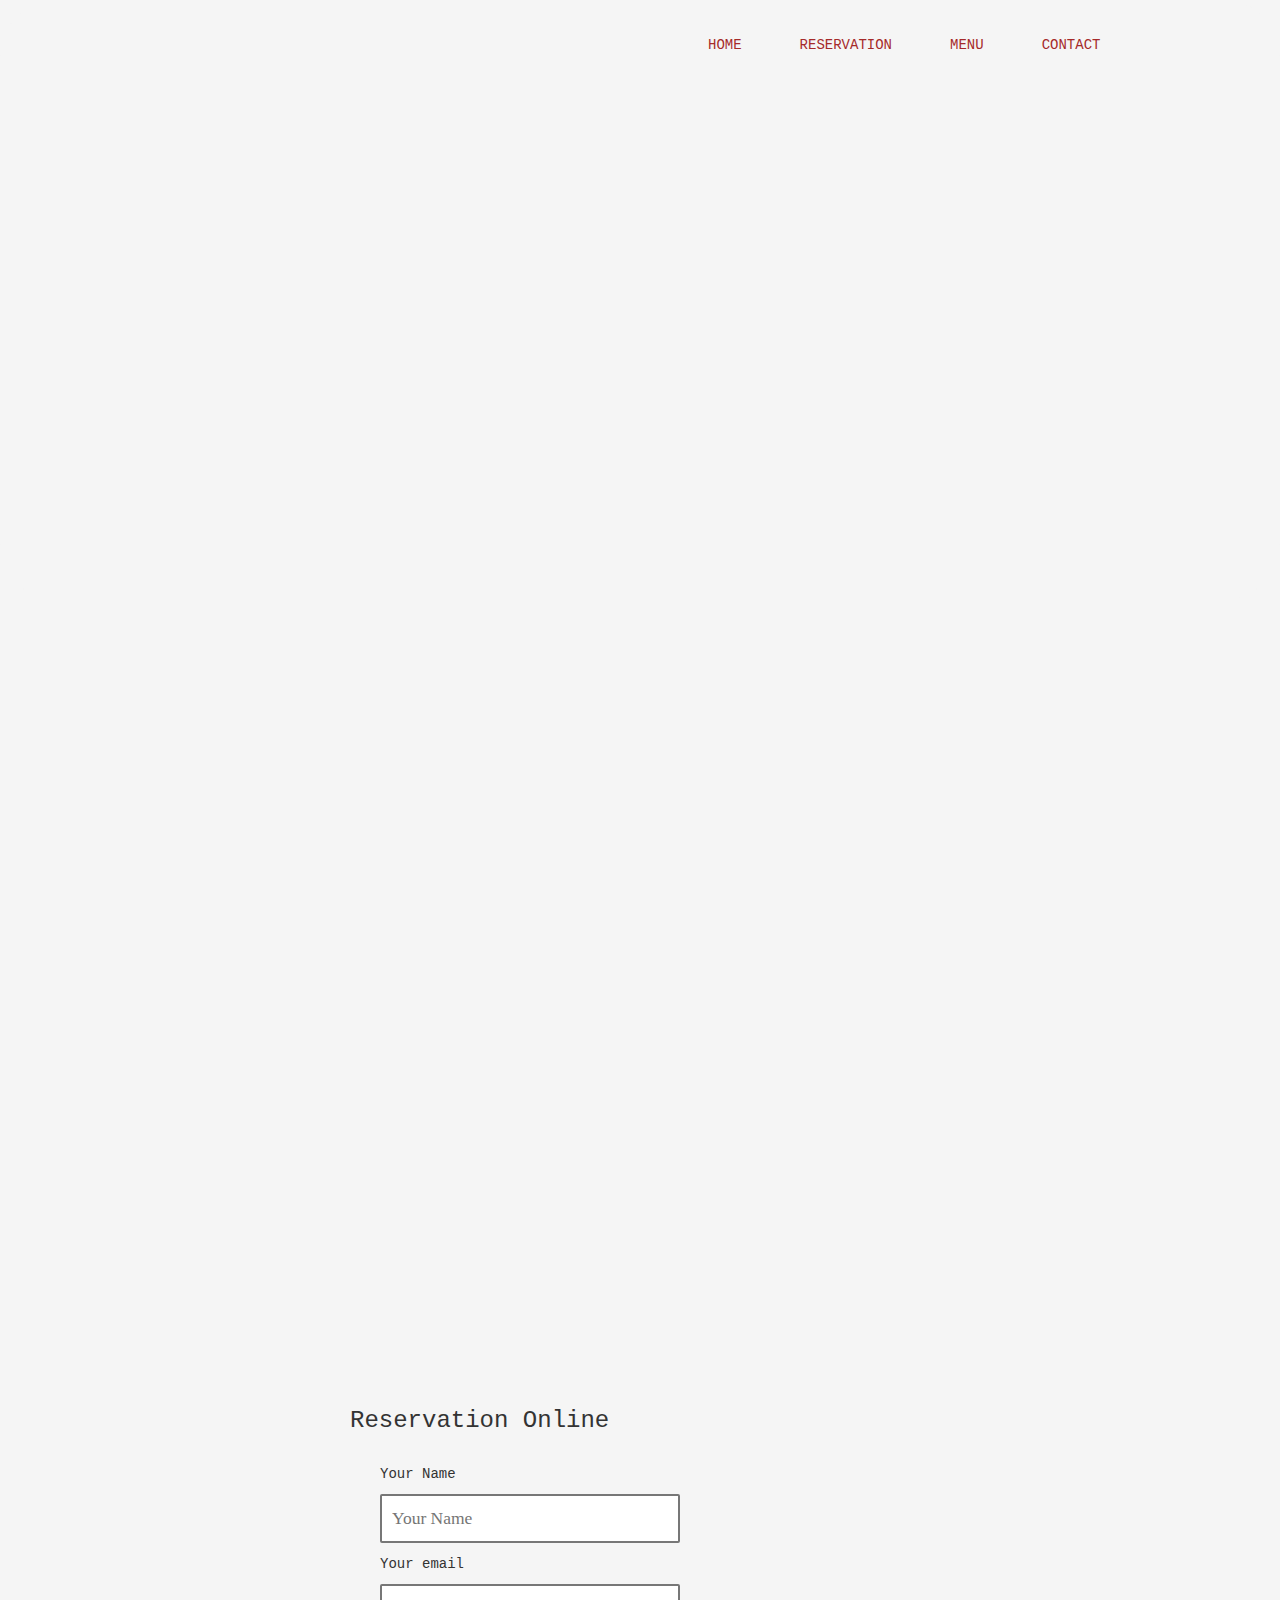
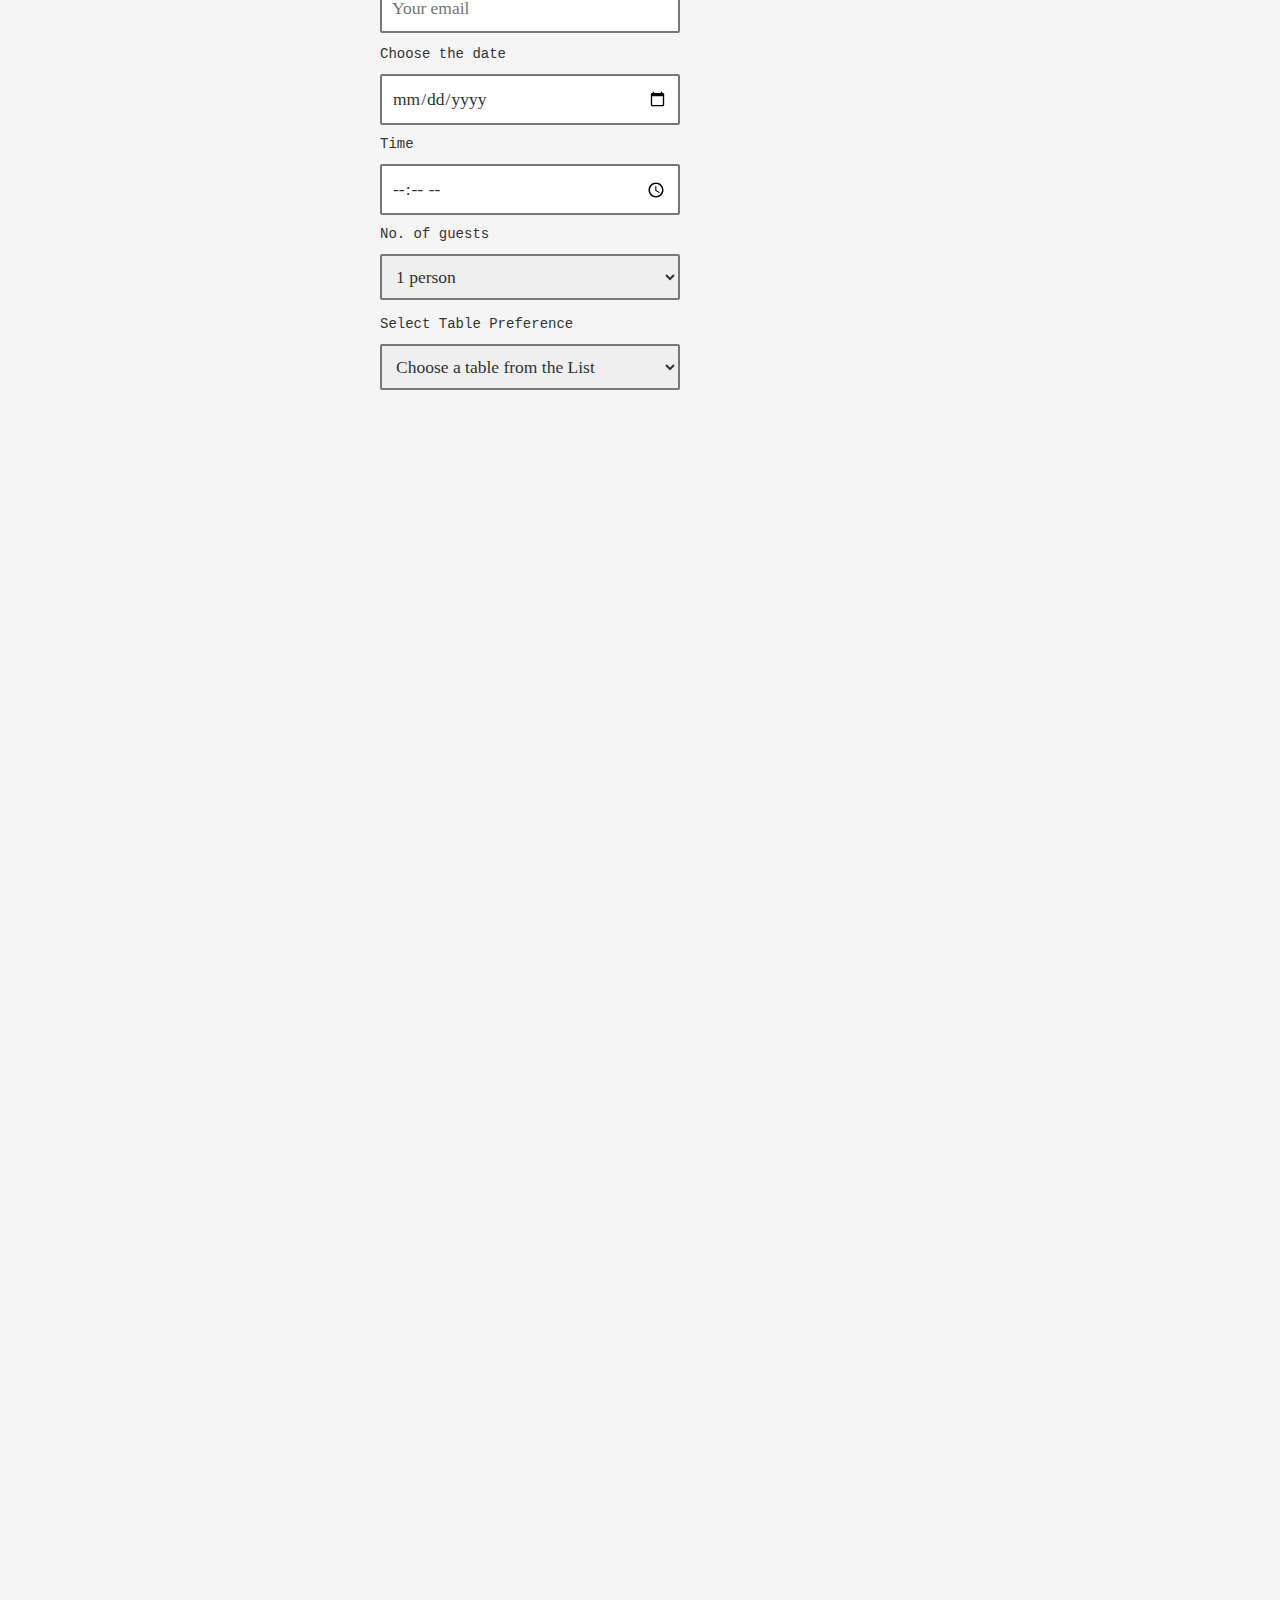
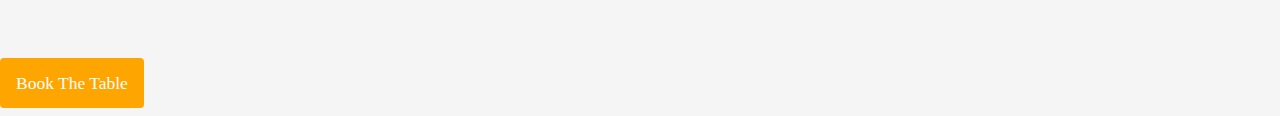
<file: reservation.html>
<!DOCTYPE html>
<html lang="en">
    <head>
        <meta charset="UTF-8">
        <meta name="viewport" content="width=device-width, initial-scale=1.0">
        <meta name="description" content="restaurant">
        <meta name="keywords" content="restaurant">
        <link rel="stylesheet" href="https://maxcdn.bootstrapcdn.com/bootstrap/3.3.7/css/bootstrap.min.css" integrity="sha384-BVYiiSIFeK1dGmJRAkycuHAHRg32OmUcww7on3RYdg4Va+PmSTsz/K68vbdEjh4u" crossorigin="anonymous">
        <script src="https://cdn.jsdelivr.net/npm/@popperjs/core@2.9.2/dist/umd/popper.min.js" integrity="sha384-IQsoLXl5PILFhosVNubq5LC7Qb9DXgDA9i+tQ8Zj3iwWAwPtgFTxbJ8NT4GN1R8p" crossorigin="anonymous"></script>
        <script src="https://cdn.jsdelivr.net/npm/bootstrap@5.0.2/dist/js/bootstrap.min.js" integrity="sha384-cVKIPhGWiC2Al4u+LWgxfKTRIcfu0JTxR+EQDz/bgldoEyl4H0zUF0QKbrJ0EcQF" crossorigin="anonymous"></script>
        <link rel="stylesheet" href="assets/css/style.css">
        <title>restaurant</title>
    </head>
    <body>
        <header>
            <div class="inner-width">
              <a href="#" class="logo"></a>
              <i class="fa-solid fa-bars"></i>
              <nav class="navigation-menu">
                <a href="index.html"><i class="fa-solid fa-house-user"></i>Home</a>
                <a href="reservation.html"><i class="fa-solid fa-calendar-days"></i></i>Reservation</a>
                <a href="menu.html"><i class="fa-regular fa-rectangle-list"></i>Menu</a>
                <a href="contact.html"><i class="fa-solid fa-address-book"></i>Contact</a>
              </nav>
            </div>
          </header>
          <video preload="auto" playsinline autoplay muted loop data-object-fit="cover" poster="">
            <source src="https://player.vimeo.com/external/559960987.sd.mp4?s=324a7f478eefb57438117fdcca448e864c57a695&profile_id=165&oauth2_token_id=57447761" type="video/mp4">
          </video>
          <div class="login-box">
            <div class="left-box">
            <form action="#">
              <h3>Reservation Online</h3>
              <div class="elem-group">
              <p>Your Name</p>
              <input type="text" placeholder="Your Name">
              </div>
              <div class="elem-group">
              <p>Your email</p>
              <input type="email" placeholder="Your email">
              </div>
              <div class="elem-group">
              <p>Choose the date</p>
              <input type="date">
              </div>
              <div class="elem-group">
              <p>Time</p>
              <input type="time">
              </div>
              <div class="elem-group">
              <p>No. of guests</p>
              <select name="select" id="#">
              <option value="1">1 person</option>
              <option value="2">2 persons</option>
              <option value="3">3 persosn</option>
              <option value="4">4 persons</option>
              <option value="5">5 persons</option>
              <option value="5+">5+ persons</option>
              </select>
              </div>
              <div class="elem-group">
                <p>Select Table Preference</p>
                <select name="table_preference" required>
                    <option value="">Choose a table from the List</option>
                    <option value="connecting">Family table</option>
                    <option value="adjoining">Outdoor seating</option>
                    <option value="adjacent">Table for two</option>
                    <option value="adjacent">Table on second floor (sea view)</option>
                </select>
                </form>
              </div>
              <button>Book The Table</button>
             
        
            </div>
            <div class="right-box"></div>    
          
            </div>
          </html>
</file>
<file: assets/css/style.css>
@import url('https://fonts.googleapis.com/css2?family=Caveat&family=Lato:wght@300&display=swap');

body {
    background-position: 0in;
    font-family: 'Courier New', Courier, monospace, sans-serif;
    background-color:whitesmoke;
    overflow: scroll;
    word-wrap: break-word;
    min-height: 100vh;
    position: relative;
    padding-bottom: 58px;
    
    
}
.header-blue .iphone-mockup .screen {
    position:absolute;
    width:88%;
    height:77%;
    top:12%;
    border-radius:2px;
    left:6%;
    border:1px solid #444;
    background-color:#aaa;
    overflow:hidden;
    background:url(../../assets/img/screen-content-iphone-6.jpg);
    background-size:cover;
    background-position:center;
  }

/* nav {
	padding: 1rem;
    
    
    text-align: right;

    
}

nav > a {
	    text-decoration: none;
	    color:rgb(121, 101, 77);
	    
        padding: 5px 10px;
}

nav > a:hover {
              color: silver;
}
*/
video {
margin-left: 70px;
display: block;
width: 100%;
object-fit: cover;
overflow: hidden;
height: 100vh;
width: 1300px;
height: 458px;
border-radius: 74px;
}
h1 {
    font-family:'Segoe UI', Tahoma, Geneva, Verdana, sans-serif;
    color: rgba(0, 0, 0, 0.284);
    text-align: center;
    text-transform: none;
    letter-spacing: 0px;
    text-transform: uppercase;
    font-size: 30px;
}

h2 {
    color:rgb(121, 101, 77);
    font-family: Caveat, sans-serif;
    text-align: center;
    letter-spacing: 0px;
    font-size: 30px;
}



#start {
    border-top-left-radius: 50%;
      
}
.device {
   
    background-repeat: no-repeat;
    background-size: cover;
    background-position: center;
    border-radius: 65px;
    overflow: hidden;
    width: 1500px;
    height: 321px;
    
   
          
}
.first-pic > h1 {
    color: whitesmoke;
    font-size: 70px;
    font-family: Caveat sans-serif;
    font-style: italic;
    text-align: center;
    margin-top: 179px;
    text-transform: none;

}

.about {
    margin: 100px;
   
    
}
.chef {
    margin: 100px;
}
.story {
    margin: 100px;
    float: left;
}
.bild {
    width: 300px;
    height: 200px;
    border: 2px solid;
    box-shadow: 0 2px 4px rgba(0, 0, 0, 0.6);
    justify-content: space-between;
    margin: 5px;
    margin-left: 550px;
    margin-top: -265px;
}
.foto {
    width: 400px;
    height: 300px;
    border: 2px solid;
    box-shadow: 0 2px 4px rgba(0, 0, 0, 0.6);
    justify-content: space-between;
    margin: 5px;
    margin-left: 550px;
    margin-top: -164px;
}
 
.story .about {
    width: 400px;
    height: 300px;
    
}
.container {
    margin-top: 20px;
}
.place_of_image {
    
    margin-left: 35px;
    margin: -45px;
    display: initial;
}
 #color_blue {
    margin-top: 100px;
    background-color:rgba(80, 63, 42, 0.312);
    width: 980px;
    margin: 70px;
}
#color_green {
    margin-top: 100px;
    background-color: silver;
    width: 980px;
    margin: 190px;
}
section {
    height: 340px;
    margin: 150px;
   
}
.like {
    text-align: center;
    display: inline-flex;
    width: 1300px;
    margin: 12px;
    justify-content: space-between;
}

.like > li {
    display: inline;
    
}

.like i {
    font-size: 550%;
    margin: 0%;
    padding: 0%;
    color: silver;
    
}
.special_price {
    width: 250px;
    height: 150px;
    margin-left: 60px;
    
}


   .flip-card {
    background-color: transparent;
    width: 250px;
    height: 150px;
    margin-left: 60px;
    perspective: 1000px;
  }
  
  .flip-card-inner {
    position: relative;
    width: 250px;
    height: 150px;
    margin-left: -60px;
    text-align: right;
    transition: transform 0.6s;
    transform-style: preserve-3d;
    box-shadow: 0 4px 8px 0 rgba(0,0,0,0.2);
    background-color: #aa4e4e36;
  }
  .flip-card-back > h1, h4 {
    text-align: right;
    margin-left: -60px;
    font-size: 15px;
  }
  
  .flip-card:hover .flip-card-inner {
    transform: rotateY(180deg);
  }
  
  .flip-card-front, .flip-card-back {
    position: absolute;
    width: 100%;
    height: 100%;
    margin-left: -60px;
    -webkit-backface-visibility: hidden;
    backface-visibility: hidden;
  }
  
  
  
  .flip-card-back {
    width: 250px;
    height: 150px;
    margin-left: 60px;
    transform: rotateY(180deg);
  }

/*  .special_price:hover {
    animation: shake 0.35s ease-in-out
}
@keyframes shake {
    0%, 100%{
      transform: translateX(0);
    }
    20%{
      transform: translateX(-13px);
    }
    40%{
      transform: translateX(13px);
    }
    60%{
      transform: translateX(-8px);
    }
    80%{
      transform: translateX(8px);
    }
  

} */
/* social networks */

fotter {
    float: inline-end;
    position: absolute;
    height: 160px;
    width: 100%;
    border-top: 1px solid #cdcdcd;
    display: block;
    left: 0; 
}

#social-networks {
              margin-top: 200px;
              margin-bottom: 0px;
              text-align: center;
              border-top-left-radius: 50%;
              background-color: #3a3a3a;
              width: 1500px;
              height: 366px;
}
#social-networks i {
                font-size: 160%;
                
             padding: 1%;
                color:whitesmoke;
                margin-top: 150px;
               
}
.soc i {
    font-size: 50%;
    padding: 1%;
    color:whitesmoke;
    margin-top: 50px;
   
}
.soc1  {
    font-size: 160%;
    
    padding: 1%;
    color:whitesmoke;
    margin-top: 150px;
}
#social-networks > div {
                   display: inline;
                   color: #f1edea;
                   text-align: center; 
}



button {
  float: left;
  background-color:#cdcdcd;
  border-radius: 8px;
  border-style: none;
  box-sizing: border-box;
  color:#fff;
  cursor: pointer;
  display: inline-block;
  font-family: "Haas Grot Text R Web", "Helvetica Neue", Helvetica, Arial, sans-serif;
  font-size: 14px;
  font-weight: 500;
  height: 40px;
  line-height: 20px;
  list-style: none;
  margin: 0;
  outline: none;
  padding: 10px 16px;
  position: relative;
  text-align: center;
  text-decoration: none;
  transition: color 100ms;
  vertical-align: baseline;
  user-select: none;
  -webkit-user-select: none;
  touch-action: manipulation;
}

button:hover,
button:focus {
  background-color:#3a3a3a47;
}
 
.special_offers {
    display: flex;
    
    margin: 23px 23px -250px 23px;
    justify-content: space-between;
}
.first > h2 {
    text-align: left;
}
.first {
    margin-left: 130px;
}
.second {
    margin-top: -664px;
    margin-left: 659px;
}
.third {
    margin-left: 659px;
    margin-top: 220px;
}
.menu {
    margin: 53px;
    background-color:#fff;
    width: 1200px;
    height: 1200px;
    border-radius: 20%;
}
.menu > h2 {
    color: brown;
    font-size: 15px;

}
header {
    
    border-radius: 57px;
    height: 600px;
    background-color:whitesmoke;
}
.inner-width {
    float: right;
    max-width: 1000px;
    padding: 0 10px;
    margin: auto;
}
.logo {
    float: left;
    padding: 20px 0;
}
.logo img {
    height: 50px;
}
.navigation-menu {
    float: right;
    display: flex;
    align-items: center;
    min-height: 90px;
    width: 600px;
}
.navigation-menu a {
    margin-left: 10px;
    color: brown;
    text-transform:uppercase;
    font-size: 14px;
    padding: 12px 20px;
    border-radius: 4px;
    transition: .3s linear;
}
.navigation-menu a:hover {
    background-color: #aa4e4e36;
    color: #2f3640;
    transform: scale(1.1);
}
.navigation-menu i {
    margin-right: 8px;
    font-size: 16px;
}
.fa-bars {
    float: right;
    height: 90px;
    line-height: 90px !important;
    color:#2f3640;
    font-size: 26px;
    display: inline;
    cursor: pointer;
    visibility: hidden;
}
@media screen and (max-width: 700px) {
    .fa-bars {
        display: block !important;
        visibility: visible;
    }
    .navigation-menu {
        position: fixed;
        width: 100%;
        max-width: 400px;
        background-color: #aa4e4e36;;
        top: 90px;
        right: 0;
        display: none;
        padding: 20px 40px;
        box-sizing: border-box;
    }
    .navigation-menu::before {
        content: "";
        border-left: 10px solid transparent;
        border-right: 10px solid transparent;
        border-bottom: 10px solid silver;
        position: absolute;
        top: -10px;
        right: 10px;

    }
    .navigation-menu a {
        display: block;
        margin: 10px 0;
    }
    .navigation-menu.active {
        display: block;
    }
    #color_green {
        height: 730px;
        margin-top: 100px;
        background-color: silver;
        width: 417px;
        margin: 115px;
        margin-bottom: 83px;
    }
    .place_of_image {
        margin-left: 35px;
        margin: 146px;
        display: initial;
        margin-bottom: -23px;
    }
    .bild {
        width: 300px;
        height: 200px;
        border: 2px solid;
        box-shadow: 0 2px 4px rgb(0 0 0 / 60%);
        justify-content: space-between;
        margin: 5px;
        margin-left: 34px;
        margin-top: 143px;
    }
    .chef {
        margin: 24px;
    }
    .about {
        margin-top: -32px;
        margin: 100px;
        margin-top: 32px;
    }
    .flip-card {
        justify-content: space-between;
        background-color: transparent;
        width: 74px;
        height: 80px;
        margin-left: 60px;
        perspective: 1000px;
        display: inline-table;
    }
   
    .special_offers {
        display: -webkit-inline-box;
        margin: 34px 101px -5px 59px;
        justify-content: space-between;
        width: 500px;
    }
    .like {
        text-align: center;
        display: inline-flex;
        width: 587px;
        margin: -14px;
        justify-content: space-between;
    }
   
    header {
        width: 635px;
        margin-bottom: 50px;
        border-radius: 57px;
        height: 169px;
        background-color: #fafafa;
    }
    .about {
        margin-top: -32px;
        margin: 23px;
        margin-top: 32px;
    }
    .story {
        margin: 0px;
    }
    .foto {
        width: 300px;
        
        height: 250px;
        border: 2px solid;
        box-shadow: 0 2px 4px rgb(0 0 0 / 60%);
        justify-content: space-between;
        margin: -4px;
        margin-left: 43px;
        margin-top: 17px;
    }
    #social-networks {
        margin-top: 200px;
        margin-bottom: 0px;
        text-align: center;
        border-top-left-radius: 50%;
        background-color: #3a3a3a;
        width: 670px;
        height: 366px;
    }
    .first-pic {
        margin-top: -17px;
        background-repeat: no-repeat;
        background-size: cover;
        background-position: center;
        border-radius: 29px;
        overflow: hidden;
        width: 536px;
        height: 247px;
        background-image: url(https://img.freepik.com/free-photo/lifestyle-portrait-elegant-young-woman-with-dark-wavy-hairstyle-trendy-makeup-fashionable-beige-pullover-coat-sitting-cafe-terrace-drinking-coffee-from-white-cup_197531-24448.jpg?size=626&ext=jpg);
        margin-left: 40px;
    }
   
}


/* reservation */
form {
    margin: 350px;
      width: 1500px;
      height: 1500px;
  }
  div.elem-group {
      margin: 30px;
      width: 300px;
      height: 60px;
    }
    
    div.elem-group.inlined { 
      display: inline-block;
      float: right;
      margin-left: 20px;
    }
    
    label {
      display: block;
      font-family: 'Nanum Gothic';
      padding-bottom: 10px;
      font-size: 1.25em;
    }
    
    input, select, textarea {
      border-radius: 2px;
      border: 2px solid #777;
      box-sizing: border-box;
      font-size: 1.25em;
      font-family: 'Nanum Gothic';
      width: 100%;
      padding: 10px;
    }
    
    div.elem-group.inlined input {
      width: 95%;
      display: inline-block;
    }
    
    textarea {
      height: 250px;
    }
    
    hr {
      border: 1px dotted #ccc;
    }
    
  
  button {
    height: 50px;
    background: orange;
    border: none;
    color: white;
    font-size: 1.25em;
    font-family: 'Nanum Gothic';
    border-radius: 4px;
    cursor: pointer;
  }
  
  button:hover {
    border: 2px solid black;
  }
.container {
    padding: 80px 120px;
  }
  .person {
    border: 10px solid transparent;
    margin-bottom: 25px;
    width: 80%;
    height: 80%;
    opacity: 0.7;
  }
  .person:hover {
    border-color: #f1f1f1;
  }
  .item {
    height: 500px;
    width: 1200px;
  }
  #myCarousel {
    width: 1200px;
    height: 500px;
    margin-left: 150px;
    margin-top: 130px;
    
  
  }
  .kall {
    width: 1200px;
    margin-top: 0px;
    height: 500px;
  }
 
  carousel-inner {
    height: 500px;
    position: relative;
    width: 100%;
    overflow: hidden;
  }
 /* header */

 .header-blue {
    background: linear-gradient(135deg, #fe2929, #ffb3c5);
    background-color: #184e8e;
    padding-bottom: 80px;
    font-family: 'Source Sans Pro', sans-serif;
  }
  
  @media (min-width:768px) {
    .header-blue {
      padding-bottom: 120px;
    }
  }
  
  .header-blue .navbar {
    background: transparent;
    padding-top: .75rem;
    padding-bottom: .75rem;
    color: #fff;
    border-radius: 0;
    box-shadow: none;
    border: none;
  }
  
  @media (min-width:768px) {
    .header-blue .navbar {
      padding-top: 1rem;
      padding-bottom: 1rem;
    }
  }
  
  .header-blue .navbar .navbar-brand {
    font-weight: bold;
    color: inherit;
  }
  
  .header-blue .navbar .navbar-brand:hover {
    color: #f0f0f0;
  }
  
  .header-blue .navbar .navbar-collapse {
    border-top: 1px solid rgba(255,255,255,0.3);
    margin-top: .5rem;
  }
  
  @media (min-width:768px) {
    .header-blue .navbar .navbar-collapse {
      border-color: transparent;
      margin: 0;
    }
  }
  
  .header-blue .navbar .navbar-collapse span .login {
    color: #fff;
    margin-right: .5rem;
    text-decoration: none;
  }
  
  .header-blue .navbar .navbar-collapse span .login:hover {
    color: #fff;
  }
  
  .header-blue .navbar .navbar-toggler {
    border-color: rgba(255,255,255,0.3);
  }
  
  .header-blue .navbar .navbar-toggler:hover, .header-blue .navbar-toggler:focus {
    background: none;
  }
  
  @media (min-width: 768px) {
    .header-blue .navbar-nav .nav-link {
      padding-left: .7rem;
      padding-right: .7rem;
    }
  }
  
  @media (min-width: 992px) {
    .header-blue .navbar-nav .nav-link {
      padding-left: 1.2rem;
      padding-right: 1.2rem;
    }
  }
  
  .header-blue .navbar.navbar-light .navbar-nav .nav-link {
    color: #fff;
  }
  
  .header-blue .navbar.navbar-light .navbar-nav .nav-link:focus, .header-blue .navbar.navbar-light .navbar-nav .nav-link:hover {
    color: #fcfeff !important;
    background-color: transparent;
  }
  
  .header-blue .navbar .navbar-nav > li > .dropdown-menu {
    margin-top: -5px;
    box-shadow: 0 4px 8px rgba(0,0,0,.1);
    background-color: #fff;
    border-radius: 2px;
  }
  
  .header-blue .navbar .dropdown-menu .dropdown-item:focus, .header-blue .navbar .dropdown-menu .dropdown-item {
    line-height: 2;
    color: #37434d;
  }
  
  .header-blue .navbar .dropdown-menu .dropdown-item:focus, .header-blue .navbar .dropdown-menu .dropdown-item:hover {
    background: #ebeff1;
  }
  
  .header-blue .action-button, .header-blue .action-button:not(.disabled):active {
    border: 1px solid rgb(255,255,255);
    border-radius: 40px;
    color: #fff;
    box-shadow: none;
    text-shadow: none;
    padding: .3rem .8rem;
    background: transparent;
    transition: background-color 0.25s;
    outline: none;
  }
  
  .header-blue .action-button:hover {
    color: #fff;
  }
  
  .header-blue .navbar .form-inline label {
    color: #d9d9d9;
  }
  
  .header-blue .navbar .form-inline .search-field {
    display: inline-block;
    width: 80%;
    background: none;
    border: none;
    border-bottom: 1px solid transparent;
    border-radius: 0;
    color: #fff;
    box-shadow: none;
    color: inherit;
    transition: border-bottom-color 0.3s;
  }
  
  .header-blue .navbar .form-inline .search-field:focus {
    border-bottom: 1px solid #ccc;
  }
  
  .header-blue .hero {
    margin-top: 20px;
    text-align: center;
  }
  
  @media (min-width:768px) {
    .header-blue .hero {
      margin-top: 60px;
      text-align: left;
    }
  }
  
  .header-blue .hero h1 {
    color: #fff;
    font-size: 40px;
    margin-top: 0;
    margin-bottom: 15px;
    font-weight: 300;
    line-height: 1.4;
  }
  
  @media (min-width:992px) {
    .header-blue .hero h1 {
      margin-top: 190px;
      margin-bottom: 24px;
      line-height: 1.2;
    }
  }
  
  .header-blue .hero p {
    color: rgba(255,255,255,0.8);
    font-size: 20px;
    margin-bottom: 30px;
    font-weight: 300;
  }
  
  .header-blue .phone-holder {
    text-align: right;
  }
  
  .header-blue div.iphone-mockup {
   position: relative;
      max-width: 300px;
      margin-top: 172px;
      display: inline-block;
  }
  
  .header-blue .iphone-mockup img.device {
    width: 100%;
    height: auto;
  }
  
  .header-blue .iphone-mockup .screen {
    position: absolute;
    width: 88%;
    height: 77%;
    top: 12%;
    border-radius: 2px;
    left: 6%;
    border: 1px solid #444;
    background-color: #aaa;
    overflow: hidden;
    background: url(../../assets/img/screen-content-iphone-6.jpg);
    background-size: cover;
    background-position: center;
  }
  
  .header-blue .iphone-mockup .screen:before {
    content: '';
    background-color: #fff;
    position: absolute;
    width: 70%;
    height: 140%;
    top: -12%;
    right: -60%;
    transform: rotate(-19deg);
    opacity: 0.2;
  }


  .container hero {
    background-image: url(https://img.freepik.com/free-photo/lifestyle-portrait-elegant-young-woman-with-dark-wavy-hairstyle-trendy-makeup-fashionable-beige-pullover-coat-sitting-cafe-terrace-drinking-coffee-from-white-cup_197531-24448.jpg?size=626&ext=jpg);
  }
</file>
